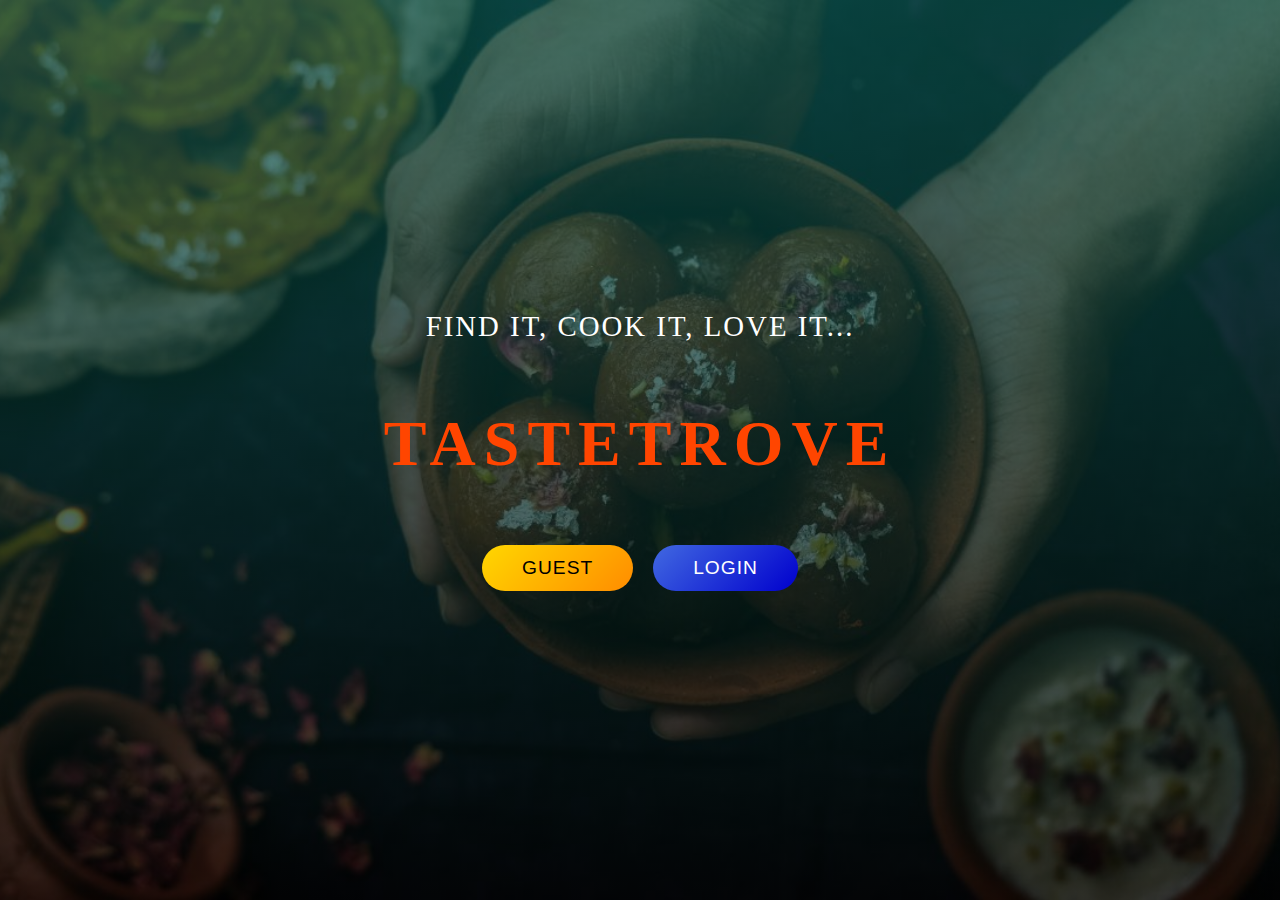
<file: index.html>
<!DOCTYPE html>
<html lang="en">
<head>
    <meta charset="UTF-8">
    <meta name="viewport" content="width=device-width, initial-scale=1.0">
    <title>TasteTrove</title>
    <link rel="website icon" type="png" href="./Logo2.png"/>
    <style> 
        * {
            margin: 0;
            padding: 0;
            box-sizing: border-box;
            font-family: Arial, sans-serif;
        }

        .landing-container {
            min-height: 100vh;
            width: 100%;
            background: linear-gradient(rgba(8, 87, 80, 0.7), rgba(0, 0, 0, 0.7)),
                        url('./LandingBG.jpg') center/cover no-repeat;
            display: flex;
            flex-direction: column;
            justify-content: center;
            align-items: center;
            text-align: center;
            padding: 20px;
        }

        .tagline {
            color: white;
            font-size: 1.8rem;
            font-family: 'Times New Roman', Times, serif;
            margin-bottom: 2rem;
            font-weight: 150;
            letter-spacing: 2px;
        }

        .brand-name {
            color: orangered;
            font-size: 4rem;
            font-family: 'Times New Roman', Times, serif;
            font-weight: bolder;
            margin: 2rem 0;
            letter-spacing: 8px;
            text-transform: uppercase;
        }

        .button-container {
            display: flex;
            gap: 20px;
            margin-top: 2rem;
        }

        .button {
            padding: 12px 40px;
            font-size: 1.2rem;
            border: none;
            border-radius: 25px;
            cursor: pointer;
            transition: transform 0.3s ease, box-shadow 0.3s ease;
            text-decoration: none;
            text-transform: uppercase;
            letter-spacing: 1px;
        }

        .guest-button {
            background: linear-gradient(135deg, #ffd700, #ff8c00);
            color: black;
        }

        .login-button {
            background: linear-gradient(135deg, #4169e1, #0000cd);
            color: white;
        }

        .button:hover {
            transform: translateY(-3px);
            box-shadow: 0 5px 15px rgba(0, 0, 0, 0.3);
        }

        /* Responsive Design */
        @media (max-width: 768px) {
            .brand-name {
                font-size: 3.5rem;
                letter-spacing: 6px;
            }

            .tagline {
                font-size: 1.5rem;
            }

            .button-container {
                flex-direction: column;
                width: 80%;
                max-width: 300px;
            }

            .button {
                width: 100%;
                padding: 12px 20px;
            }
        }

        @media (max-width: 480px) {
            .brand-name {
                font-size: 2.5rem;
                letter-spacing: 4px;
            }

            .tagline {
                font-size: 1.2rem;
            }

            .button {
                font-size: 1rem;
            }
        }
    </style>
</head>
<body>
    <div class="landing-container">
        <h1 class="tagline">FIND IT, COOK IT, LOVE IT...</h1>
        <h2 class="brand-name">TasteTrove</h2>
        <div class="button-container">
            <a href="./home.html" class="button guest-button">Guest</a>
            <a href="./login.html" class="button login-button">Login</a>
        </div>
    </div>
</body>
</html>
</file>
